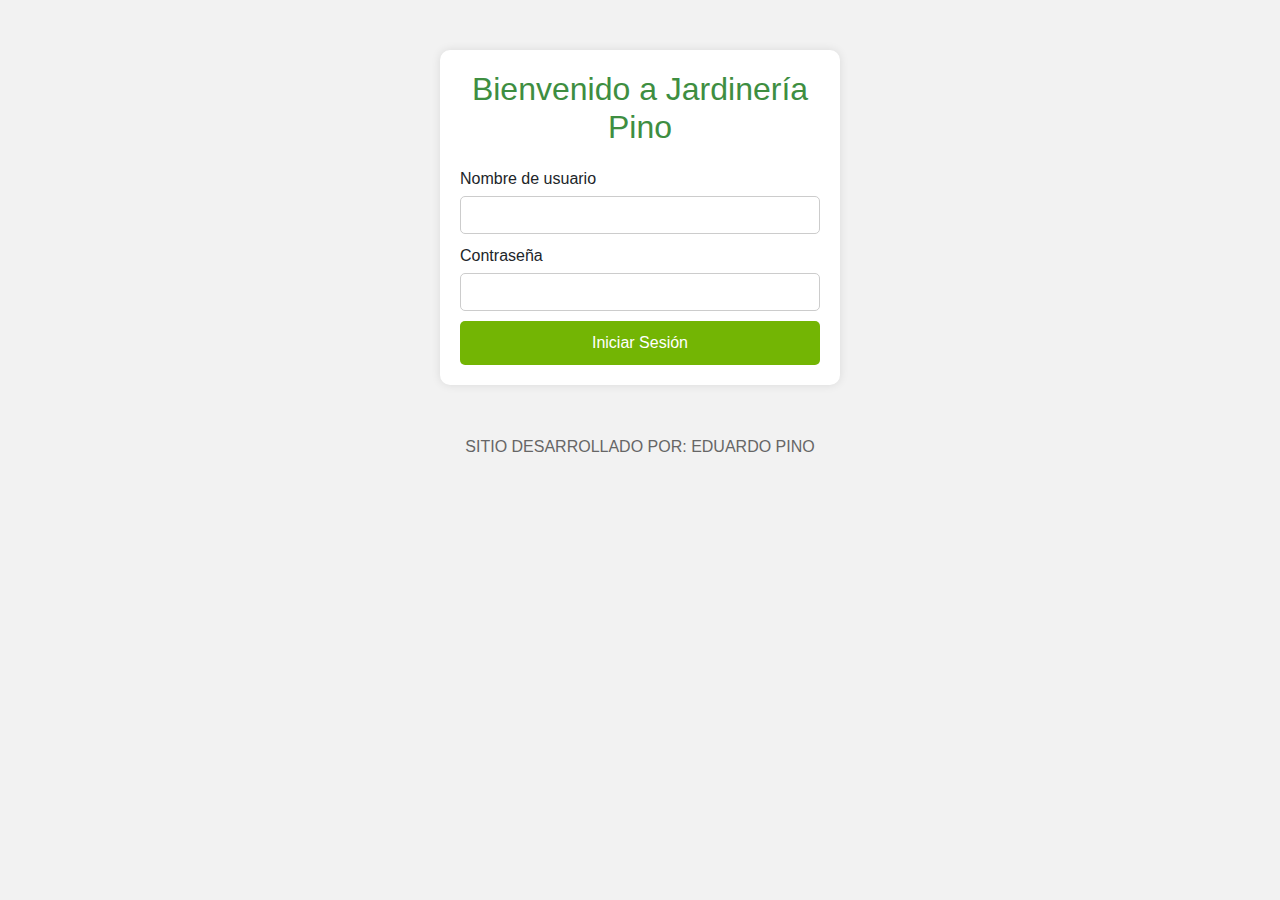
<file: login.html>
<!DOCTYPE html>
<html lang="es">
<head>
    <meta charset="UTF-8">
    <meta name="viewport" content="width=device-width, initial-scale=1.0">
    <title>Iniciar Sesión - Jardinería Pino</title>
    <link href="https://stackpath.bootstrapcdn.com/bootstrap/4.5.0/css/bootstrap.min.css" rel="stylesheet">
    <style>
        body {
            background-color: #f2f2f2;
            font-family: Arial, sans-serif;
            margin: 0;
            padding: 0;
        }

        .login-container {
            max-width: 400px;
            margin: 50px auto;
            padding: 20px;
            background-color: #fff;
            border-radius: 10px;
            box-shadow: 0 0 10px rgba(0, 0, 0, 0.1);
        }

        .login-container h2 {
            text-align: center;
            color: #3e8e41;
            margin-bottom: 20px;
        }

        .login-form label {
            display: block;
            margin-bottom: 5px;
        }

        .login-form input[type="text"],
        .login-form input[type="password"] {
            width: 100%;
            padding: 10px;
            margin-bottom: 10px;
            border: 1px solid #ccc;
            border-radius: 5px;
        }

        .login-form button {
            width: 100%;
            padding: 10px;
            background-color: #73b504;
            color: #fff;
            border: none;
            border-radius: 5px;
            cursor: pointer;
            transition: background-color 0.3s ease;
        }

        .login-form button:hover {
            background-color: #5e9203;
        }

        .footer {
            text-align: center;
            margin-top: 20px;
            color: #666;
        }
    </style>
</head>
<body>
    <div class="login-container">
        <h2>Bienvenido a Jardinería Pino</h2>
        <form class="login-form" action="/auth/login" method="POST">
            <label for="username">Nombre de usuario</label>
            <input type="text" id="username" name="username" required class="form-control">
            <label for="password">Contraseña</label>
            <input type="password" id="password" name="password" required class="form-control">
            <button type="submit" class="btn btn-success">Iniciar Sesión</button>
        </form>
    </div>
    <div class="footer">
        SITIO DESARROLLADO POR: EDUARDO PINO
    </div>

    
    <script src="https://stackpath.bootstrapcdn.com/bootstrap/4.5.0/js/bootstrap.min.js"></script>
</body>
</html>
</file>
